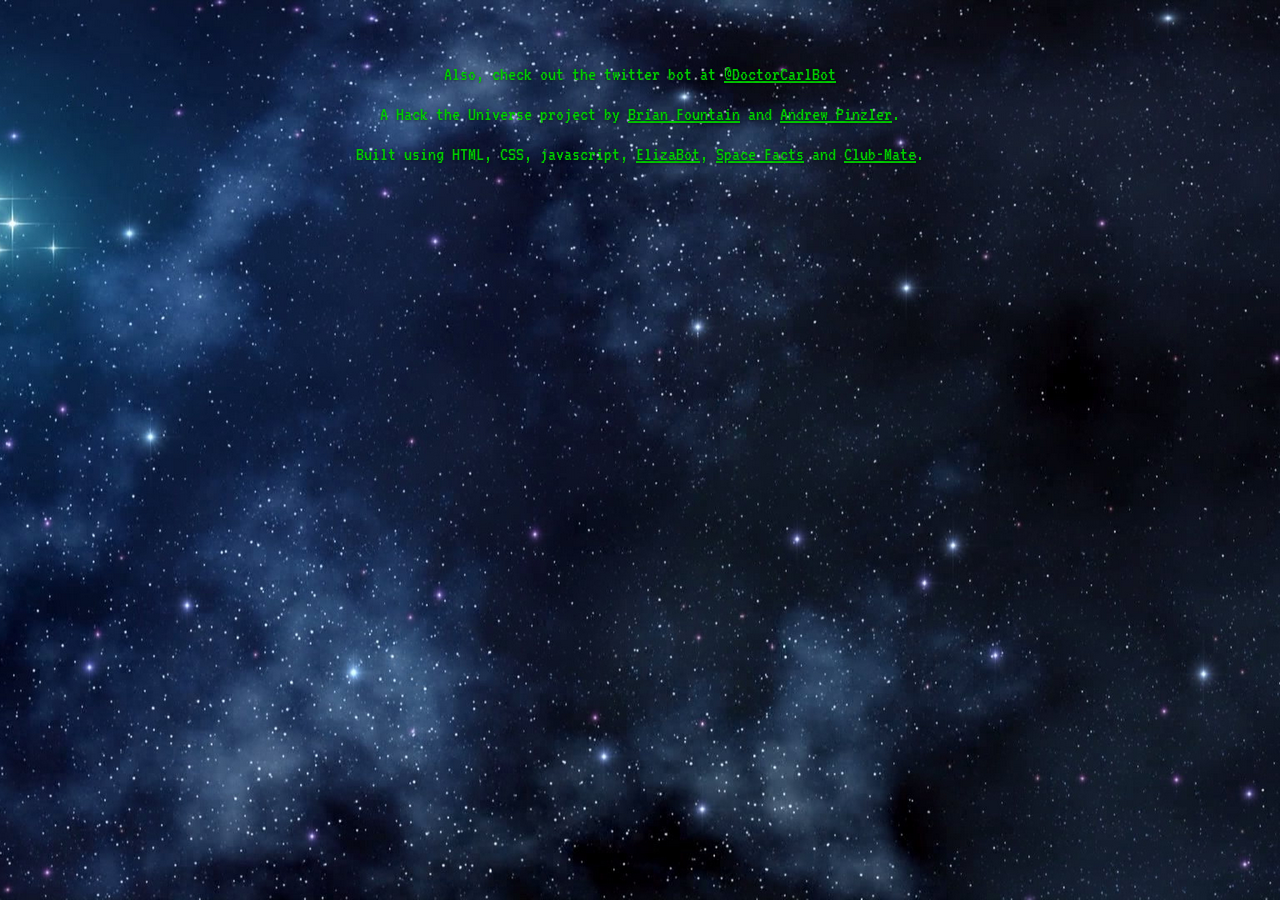
<file: index.html>
<?php
?>
<!DOCTYPE html>
<html lang="en">
  <head>
    <meta charset="utf-8">
    <meta http-equiv="X-UA-Compatible" content="IE=edge">
    <meta name="viewport" content="width=device-width, initial-scale=1">
    <meta name="description" content="">
    <meta name="author" content="">

    
    <title>Doctor Carl</title>


    <link href="css/cover.css" rel="stylesheet">
    <link href='http://fonts.googleapis.com/css?family=VT323' rel='stylesheet' type='text/css'>
    <link rel="stylesheet" href="css/main.css">
    
    <link rel="stylesheet" href="css/vintageTxt.css">
    <!--      <link href="dist/css/bootstrap.min.css" rel="stylesheet"> -->

    

    <!-- HTML5 shim and Respond.js for IE8 support of HTML5 elements and media queries -->
    <!--[if lt IE 9]>
      <script src="https://oss.maxcdn.com/html5shiv/3.7.2/html5shiv.min.js"></script>
      <script src="https://oss.maxcdn.com/respond/1.4.2/respond.min.js"></script>
    <![endif]-->
    <script>
      (function(i,s,o,g,r,a,m){i['GoogleAnalyticsObject']=r;i[r]=i[r]||function(){
      (i[r].q=i[r].q||[]).push(arguments)},i[r].l=1*new Date();a=s.createElement(o),
      m=s.getElementsByTagName(o)[0];a.async=1;a.src=g;m.parentNode.insertBefore(a,m)
      })(window,document,'script','//www.google-analytics.com/analytics.js','ga');

      ga('create', 'UA-733939-6', 'auto');
      ga('send', 'pageview');

    </script>
  </head>

  <body onload="window.setTimeout('elizaReset()',100)">

    <div class="site-wrapper">

      <div class="site-wrapper-inner">

        <div class="cover-container">

          <div class="masthead clearfix">
            <div class="inner">
              <h3 class="masthead-brand"></h3>
              <ul class="nav masthead-nav">
                
              </ul>
            </div>
          </div>


            
             <div id="doThis"></div>

            </p>
            <div class="footer-logos">
              <p>Also, check out the twitter bot at <a href="http://twitter.com/DoctorCarlBot">@DoctorCarlBot</a></p>
              <p>A Hack the Universe project by <a href="http://twitter.com/fountain">Brian Fountain</a> and <a href="http://twitter.com/pinzler">Andrew Pinzler</a>.</p>
              <p>Built using HTML, CSS, javascript, <a href="http://www.masswerk.at/elizabot/">ElizaBot</a>, <a href="http://space-facts.com">Space Facts</a> and <a href="http://www.club-mate.us/">Club-Mate</a>.</p>
              </div>
          </div>

          <div class="mastfoot">
            <div class="inner">
              
            </div>
          </div>

        </div>

      </div>

    </div>

    <script src="https://ajax.googleapis.com/ajax/libs/jquery/1.11.1/jquery.min.js"></script>
    <script src="dist/js/bootstrap.min.js"></script>
    <script src="assets/js/docs.min.js"></script>
    <!-- IE10 viewport hack for Surface/desktop Windows 8 bug -->
    <script src="assets/js/ie10-viewport-bug-workaround.js"></script>
    <script src="assets/js/main.js"></script>
    <script src="assets/js/jquery.vintageTxt.js"></script>

    <SCRIPT LANGUAGE="JavaScript" TYPE="text/javascript" SRC="assets/js/elizabot.js"></SCRIPT>
    <SCRIPT LANGUAGE="JavaScript" TYPE="text/javascript" SRC="assets/js/elizadata.js"></SCRIPT>

    <script>
    <!--

var eliza = new ElizaBot();
var elizaLines = new Array();

function elizaReset() {
  eliza.reset();
}



//-->
    </script>
  </body>
</html>
</file>
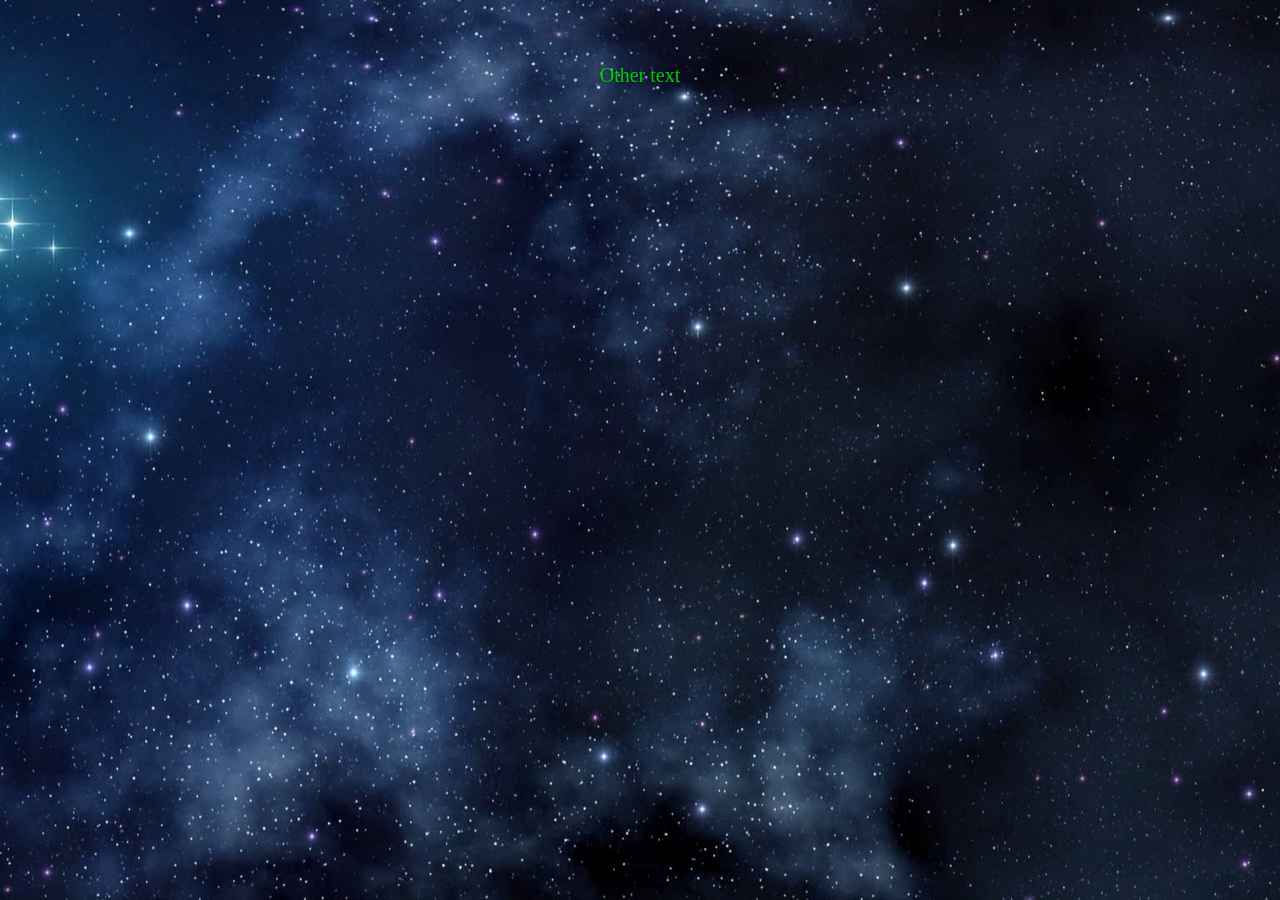
<file: oldcomp.html>
<?php
?>
<!DOCTYPE html>
<html lang="en">
  <head>
    <meta charset="utf-8">
    <meta http-equiv="X-UA-Compatible" content="IE=edge">
    <meta name="viewport" content="width=device-width, initial-scale=1">
    <meta name="description" content="">
    <meta name="author" content="">

    
    <title>Doctor Carl</title>


    <link href="css/cover.css" rel="stylesheet">
    <link rel="stylesheet" href="css/main.css">
    
    <link rel="stylesheet" href="css/vintageTxt.css">
    <!--      <link href="dist/css/bootstrap.min.css" rel="stylesheet"> -->

    

    <!-- HTML5 shim and Respond.js for IE8 support of HTML5 elements and media queries -->
    <!--[if lt IE 9]>
      <script src="https://oss.maxcdn.com/html5shiv/3.7.2/html5shiv.min.js"></script>
      <script src="https://oss.maxcdn.com/respond/1.4.2/respond.min.js"></script>
    <![endif]-->
  </head>

  <body onload="window.setTimeout('elizaReset()',100)">

    <div class="site-wrapper">

      <div class="site-wrapper-inner">

        <div class="cover-container">

          <div class="masthead clearfix">
            <div class="inner">
              <h3 class="masthead-brand"></h3>
              <ul class="nav masthead-nav">
                
              </ul>
            </div>
          </div>


            
             <div id="doThis"></div>

            </p>
            <div class="footer-logos">
              <p>Other text</p>
              </div>
          </div>

          <div class="mastfoot">
            <div class="inner">
              
            </div>
          </div>

        </div>

      </div>

    </div>

    <script src="https://ajax.googleapis.com/ajax/libs/jquery/1.11.1/jquery.min.js"></script>
    <script src="dist/js/bootstrap.min.js"></script>
    <script src="assets/js/docs.min.js"></script>
    <!-- IE10 viewport hack for Surface/desktop Windows 8 bug -->
    <script src="assets/js/ie10-viewport-bug-workaround.js"></script>
    <script src="assets/js/main.js"></script>
    <script src="assets/js/jquery.vintageTxt.js"></script>

    <SCRIPT LANGUAGE="JavaScript" TYPE="text/javascript" SRC="assets/js/elizabot.js"></SCRIPT>
    <SCRIPT LANGUAGE="JavaScript" TYPE="text/javascript" SRC="assets/js/elizadata.js"></SCRIPT>

    <script>
    <!--

var eliza = new ElizaBot();
var elizaLines = new Array();

function elizaReset() {
  eliza.reset();
}



//-->
    </script>
  </body>
</html>
</file>
<file: css/cover.css>
/*
 * Globals
 */

/* Links */
a,
a:focus,
a:hover {
  color: #fff;
}

/* Custom default button */
.btn-default,
.btn-default:hover,
.btn-default:focus {
  color: #333;
  text-shadow: none; /* Prevent inheritence from `body` */
  background-color: #fff;
  border: 0px solid #fff;
  margin-right: 2px;
  margin-left: 2px; 
  margin-top: 5px;
  margin-bottom: 5px;
}


/*
 * Base structure
 */

html,
/*body {
  height: 100%;
  background-image: url("../assets/images/space.png");
  background-color: #113850;

}*/

html {
  background: url("../assets/images/space.png") no-repeat center center fixed;
  -webkit-background-size: cover;
  -moz-background-size: cover;
  -o-background-size: cover;
  background-size: cover;
}

body {
  color: #fff;
  
  text-shadow: 0 1px 3px rgba(0,0,0,.5);
}


h1 {text-align: center;}

textarea {
  color: #000;
}

input {
  color: #000;
}
/* Extra markup and styles for table-esque vertical and horizontal centering */
.site-wrapper {
  display: table;
  width: 100%;
  height: 100%; /* For at least Firefox */
  min-height: 100%;
}
.site-wrapper-inner {
  display: table-cell;
  vertical-align: top;
}
.cover-container {
  margin-right: auto;
  margin-left: auto;
}

/* Padding for spacing */
.inner {
  padding: 30px;
}


/*
 * Header
 */
.masthead-brand {
  margin-top: 10px;
  margin-bottom: 10px;
}

.masthead-nav > li {
  display: inline-block;
}
.masthead-nav > li + li {
  margin-left: 20px;
}
.masthead-nav > li > a {
  padding-right: 0;
  padding-left: 0;
  font-size: 16px;
  font-weight: bold;
  color: #fff; /* IE8 proofing */
  color: rgba(255,255,255,.75);
  border-bottom: 2px solid transparent;
}
.masthead-nav > li > a:hover,
.masthead-nav > li > a:focus {
  background-color: transparent;
  border-bottom-color: #a9a9a9;
  border-bottom-color: rgba(255,255,255,.25);
}
.masthead-nav > .active > a,
.masthead-nav > .active > a:hover,
.masthead-nav > .active > a:focus {
  color: #fff;
  border-bottom-color: #fff;
}

@media (min-width: 768px) {
  .masthead-brand {
    float: left;
  }
  .masthead-nav {
    float: right;
  }
}


/*
 * Cover
 */

.cover {
  padding: 10px 20px;
}
.cover .btn-lg {
  padding: 10px 20px;
  font-weight: bold;
}


/*
 * Footer
 */

.mastfoot {
  color: #999; /* IE8 proofing */
  color: rgba(255,255,255,.5);
}


.share-tools{list-style:none;margin:0 auto;padding:0em 0}.share-tools a{padding:0 1em}.share-tools img{margin-right: 5px;height:1.3em}

.footer-logos{
  text-align: center;
  list-style:none;
  margin:0 auto;
  padding:1em 0;
  font-family: 'VT323';
  font-size: 20px;
  color: #00CC00;
}

.footer-logos a{padding:0 0em; color: #00CC00; }

.footer-logos img {
    margin-right: 25px;
    margin-left: 25px; margin-top: 5px;
    margin-bottom: 5px; height:2em
}



/*
 * Affix and center
 */

@media (min-width: 768px) {
  /* Pull out the header and footer */
  .masthead {
    position: fixed;
    top: 0;
  }
  .mastfoot {
    position: fixed;
    bottom: 0;
  }
  /* Start the vertical centering */
  .site-wrapper-inner {
    vertical-align: middle;
  }
  /* Handle the widths */
  .masthead,
  .mastfoot,
  .cover-container {
    width: 100%; /* Must be percentage or pixels for horizontal alignment */
  }
}

@media (min-width: 992px) {
  .masthead,
  .mastfoot,
  .cover-container {
    width: 700px;
  }
}
</file>
<file: css/main.css>
/*
 * HTML5 Boilerplate
 *
 * What follows is the result of much research on cross-browser styling.
 * Credit left inline and big thanks to Nicolas Gallagher, Jonathan Neal,
 * Kroc Camen, and the H5BP dev community and team.
 */

/* ==========================================================================
   Base styles: opinionated defaults
   ========================================================================== */


/*
 * Remove the gap between images and the bottom of their containers: h5bp.com/i/440
 */

img {
    vertical-align: middle;
}

/*
 * Remove default fieldset styles.
 */

fieldset {
    border: 0;
    margin: 0;
    padding: 0;
}

/*
 * Allow only vertical resizing of textareas.
 */

textarea {
    resize: vertical;
}

/* ==========================================================================
   Chrome Frame prompt
   ========================================================================== */

.chromeframe {
    margin: 0.2em 0;
    background: #ccc;
    color: #000;
    padding: 0.2em 0;
}

/* ==========================================================================
   Author's custom styles
   ========================================================================== */

/* Main VintageTxt Screen */

#doThis.vtxt_wrapper {
    width: 598px;
    height: 665px;
    margin: 5px auto 10px;    
}

#doThis .vtxt_oldSchoolContent {
    top: 79px;
    left: 60px;
    height: 200px;
    width: 274px;
    padding: 40px 48px;
    font-size: 14px;
    line-height: 16px;
    box-shadow: inset 0px 0px 85px 5px rgba(0, 0, 0, 1);
}

#doThis .vtxt_wrapper input, #doThis .vtxt_wrapper input:focus {
    font-size: 13px;
}

/* Mini VintageTxt Screen */

#miniTxt {
    width: 170px;
    height: 59px;
    margin: 5px auto 5px;
}

#miniTxt .vtxt_oldSchoolContent {
    height: 41%;
    padding: 10% 15%;
    font-size: 12px;
    line-height: 14px;
    box-shadow: inset 0px 0px 15px 5px rgba(0, 0, 0, 1);
}

#miniTxt .vtxt_wrapper input, #miniTxt .vtxt_wrapper input:focus {
    font-size: 11px;
}

#miniTxt.vtxt_defaultBorder {
    -webkit-box-shadow: inset 0px 0px 5px 1px rgba(0, 0, 0, 1);
    box-shadow: inset 0px 0px 5px 1px rgba(0, 0, 0, 1);
    -webkit-border-radius: 12px;
    border-radius: 12px;
}

/* Boring stuff */

#imgCred {
    position: fixed;
    bottom: 0px;
    right : 5px;
    font-family: Verdana,"Times New Roman",SERIF;
    font-size: 8px;
}

div#meStuff {
    position: fixed;
    top: 0px;
    left : 5px;
    font-family: Verdana,"Times New Roman",SERIF;
    font-size: 10px;
}

/* ==========================================================================
   Helper classes
   ========================================================================== */

/*
 * Image replacement
 */

.ir {
    background-color: transparent;
    border: 0;
    overflow: hidden;
    /* IE 6/7 fallback */
    *text-indent: -9999px;
}

.ir:before {
    content: "";
    display: block;
    width: 0;
    height: 150%;
}

/*
 * Hide from both screenreaders and browsers: h5bp.com/u
 */

.hidden {
    display: none !important;
    visibility: hidden;
}

/*
 * Hide only visually, but have it available for screenreaders: h5bp.com/v
 */

.visuallyhidden {
    border: 0;
    clip: rect(0 0 0 0);
    height: 1px;
    margin: -1px;
    overflow: hidden;
    padding: 0;
    position: absolute;
    width: 1px;
}

/*
 * Extends the .visuallyhidden class to allow the element to be focusable
 * when navigated to via the keyboard: h5bp.com/p
 */

.visuallyhidden.focusable:active,
.visuallyhidden.focusable:focus {
    clip: auto;
    height: auto;
    margin: 0;
    overflow: visible;
    position: static;
    width: auto;
}

/*
 * Hide visually and from screenreaders, but maintain layout
 */

.invisible {
    visibility: hidden;
}

/*
 * Clearfix: contain floats
 *
 * For modern browsers
 * 1. The space content is one way to avoid an Opera bug when the
 *    `contenteditable` attribute is included anywhere else in the document.
 *    Otherwise it causes space to appear at the top and bottom of elements
 *    that receive the `clearfix` class.
 * 2. The use of `table` rather than `block` is only necessary if using
 *    `:before` to contain the top-margins of child elements.
 */

.clearfix:before,
.clearfix:after {
    content: " "; /* 1 */
    display: table; /* 2 */
}

.clearfix:after {
    clear: both;
}

/*
 * For IE 6/7 only
 * Include this rule to trigger hasLayout and contain floats.
 */

.clearfix {
    *zoom: 1;
}

/* ==========================================================================
   EXAMPLE Media Queries for Responsive Design.
   Theses examples override the primary ('mobile first') styles.
   Modify as content requires.
   ========================================================================== */

@media only screen and (min-width: 35em) {
    /* Style adjustments for viewports that meet the condition */
}

@media print,
       (-o-min-device-pixel-ratio: 5/4),
       (-webkit-min-device-pixel-ratio: 1.25),
       (min-resolution: 120dpi) {
    /* Style adjustments for high resolution devices */
}

/* ==========================================================================
   Print styles.
   Inlined to avoid required HTTP connection: h5bp.com/r
   ========================================================================== */

@media print {
    * {
        background: transparent !important;
        color: #000 !important; /* Black prints faster: h5bp.com/s */
        box-shadow: none !important;
        text-shadow: none !important;
    }

    a,
    a:visited {
        text-decoration: underline;
    }

    a[href]:after {
        content: " (" attr(href) ")";
    }

    abbr[title]:after {
        content: " (" attr(title) ")";
    }

    /*
     * Don't show links for images, or javascript/internal links
     */

    .ir a:after,
    a[href^="javascript:"]:after,
    a[href^="#"]:after {
        content: "";
    }

    pre,
    blockquote {
        border: 1px solid #999;
        page-break-inside: avoid;
    }

    thead {
        display: table-header-group; /* h5bp.com/t */
    }

    tr,
    img {
        page-break-inside: avoid;
    }

    img {
        max-width: 100% !important;
    }

    @page {
        margin: 0.5cm;
    }

    p,
    h2,
    h3 {
        orphans: 3;
        widows: 3;
    }

    h2,
    h3 {
        page-break-after: avoid;
    }
}
</file>
<file: css/vintageTxt.css>
.vtxt_wrapper {
    position: relative;
    width: 400px;
    height: 300px;
    margin: 200xpx auto 0;
    overflow: hidden;
}

.vtxt_oldSchoolContent {
    position: absolute;
    top: 0px;
    left: 0px;
    height: 73%;
    width: 80%;
    padding: 10% 10%;
    color: #0F0;
    font-family: "Courier",fixed,monospace;
    font-size: 14px;
    line-height: 16px;
    white-space: pre-wrap;
    text-shadow: 0 0 3px;
    text-transform: uppercase;
    z-index: 50;
    background-color: #000;
    background-image: url('../img/evenBG.gif');
}

.vtxt_oldSchoolContentText {
    opacity: .8;
}

.vtxt_oldSchoolContentText a{
    color: #0F0;
}

.vintageTxt_overlay{
    position: relative;
    z-index: 99;
}

.vtxt_wrapper input, .vtxt_wrapper input:focus {
    color: #0f0;
    background: none;
    border: none;
    outline: none;
    font-size: 13px;
    width: 250px;
    font-family: "Courier",fixed,monospace;
    text-shadow: 0 0 3px;
    text-transform: uppercase;
}

.vtxt_defaultBorder {
    -webkit-box-shadow: inset 0px 0px 85px 5px rgba(0, 0, 0, 1);
    box-shadow: inset 0px 0px 85px 5px rgba(0, 0, 0, 1);
    -webkit-border-radius: 35px;
    border-radius: 35px;
}
</file>
